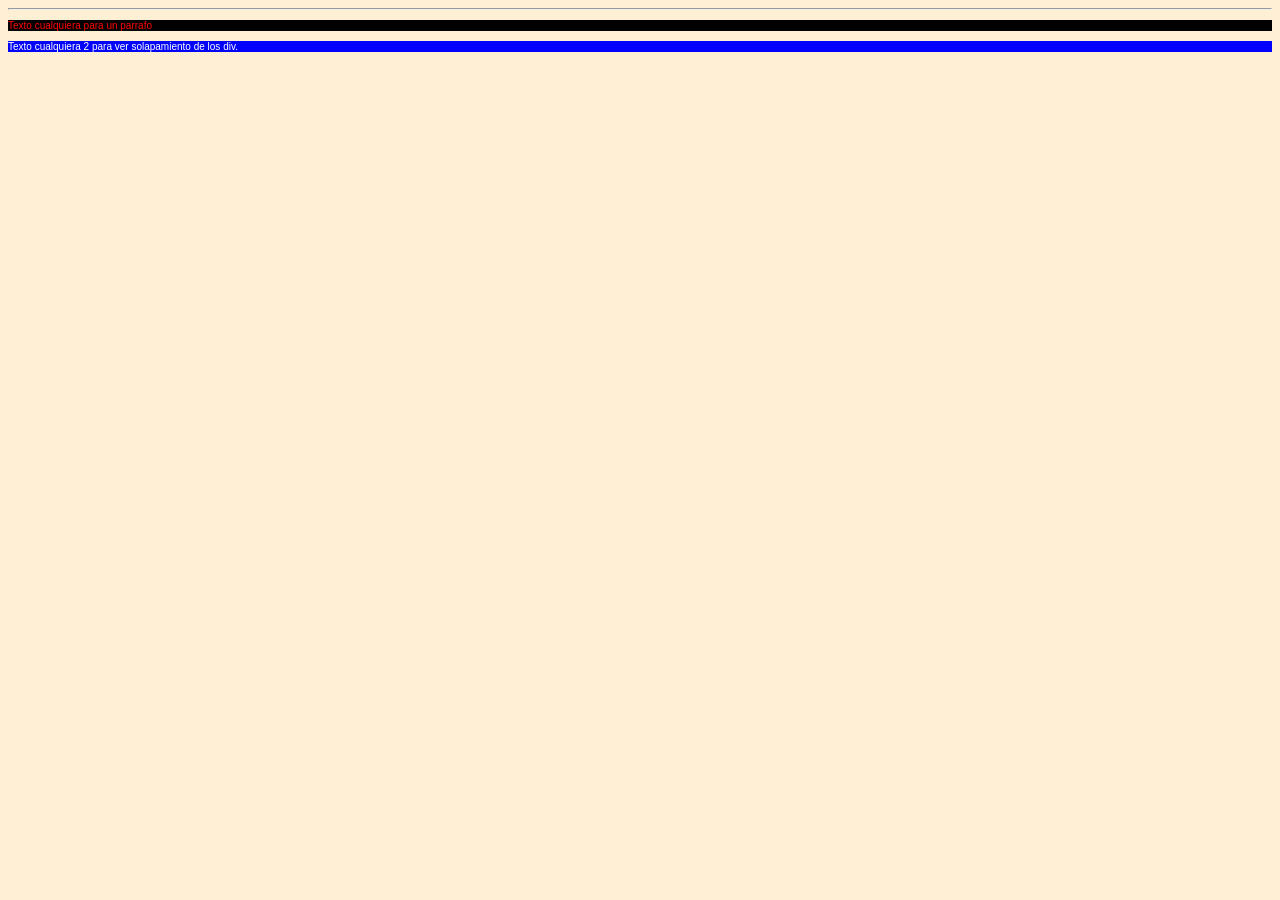
<file: JavaScript Moderno_FernandHerrera Udemy/index.html>
<!DOCTYPE html>
<html lang="es">
<head>
    <meta charset="UTF-8">
    <meta title="Curso JavaScrpit">
    <link href="01_Fundamentos/assets/css/styles.css" rel="stylesheet"> 
</head>

<body>
    <header>
        <!-- <div class="container-nav">
            <nav class="menu-principal">
            <a href="">JesúsRivas</a>
            <a href="">Proyectos</a>
            <a href="">Contactame</a>
            </nav>
        </div> -->
    </header>


<!-- <h1>Hola Jesús </h1>

<p class="title">La constancia y la diciplina son mi religíon, el que persevera vence siempre de la mano de Dios!!!</p> -->

<hr> 

<p class="parrafo1">Texto cualquiera para un parrafo</p>
<p class="parrafo2">Texto cualquiera 2 para ver solapamiento de los div.</p>

<!-- <script src="01_Fundamentos/assets/js/alerts.js"></script> -->
<!--<script src="01_Fundamentos/assets/js/arrays.js"></script>-->
<!--<script src="01_Fundamentos/assets/js/objetos-literales.js"></script>-->
<!--<script src="01_Fundamentos/assets/js/funciones.js"></script>-->
<!-- <script src="01_Fundamentos/assets/js/funciones.js"></script> -->
<!-- <script src="01_Fundamentos/assets/js/protip-retorno.js"></script> -->
<!-- <script src="01_Fundamentos/assets/js/valor-referencia.js"></script> -->
<!-- <script src="01_Fundamentos/assets/js/if-else.js"></script> -->
<!-- <script src="01_Fundamentos/assets/js/logica-booleana.js"></script> -->
<!-- <script src="01_Fundamentos/assets/js/operador-ternario.js"></script> -->
<!-- <script src="01_Fundamentos/assets/js/protip-ternario.js"></script> -->
<!-- <script src="01_Fundamentos/assets/js/switch.js"></script> -->
<!-- <script src="01_Fundamentos/assets/js/ciclos/while-do-while.js"></script> -->
<script src="01_Fundamentos/assets/js/ciclos/for.js"></script>
</body>
</html>
</file>
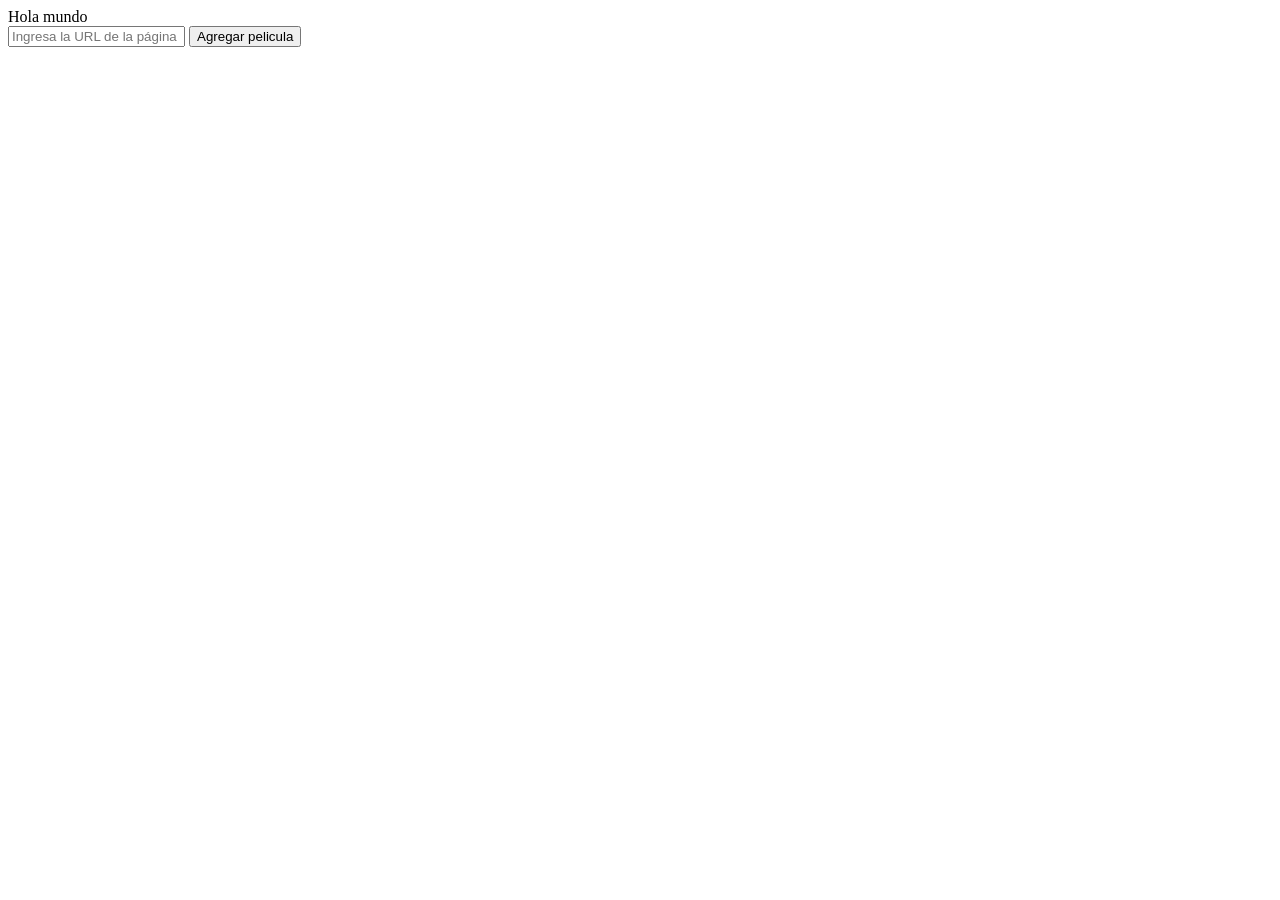
<file: Javascript ultimate_Academia HolaMundo/index.html>
<!DOCTYPE html>
<html lang="en">
<head>
    <meta charset="UTF-8">
    <meta name="viewport" content="width=device-width, initial-scale=1.0">
    <title>ultimate_js</title>
</head>
<body>
Hola mundo 
<!--<script src="02-Operadores/01-Aritmeticos.js"></script>-->
<script src="02-Operadores/04-falsy.js"></script>

<div type="text" id="peliculas"> 
    <form title="Formulario de registro de peliculas" >
        <input title="Datos" type="text" placeholder="Ingresa la URL de la página"> 
        <button onclick=agregarPelicula() Id="pelicula"> Agregar pelicula</button>
    </form>   
    
</div>
</body>
</html>
</file>
<file: JavaScript Moderno_FernandHerrera Udemy/01_Fundamentos/assets/css/styles.css>
html{
    font-size: 62.5%;
    font-family: 'Lucida Sans', 'Lucida Sans Regular', 'Lucida Grande', 'Lucida Sans Unicode', Geneva, Verdana, sans-serif;
    background-color: papayawhip;
}

header{
    font-size: 20px;
}

body {
    font-size: 10px;
    
}

div.container-nav{
    background-color: green;
    align-items: start;
}

.menu-principal{
    background-color: white;
    display: inline;
    align-items: center;
    justify-content: space-between;
}

h1 {
    color:brown;
    font-style: oblique;
}

.title {
    color:black;
}

p.parrafo1  {
    background-color: black;
    color: red;
    margin:0 px;
}

p.parrafo2 {
    background-color: blue;
    color: white;
    margin: 0 px;
}
</file>
